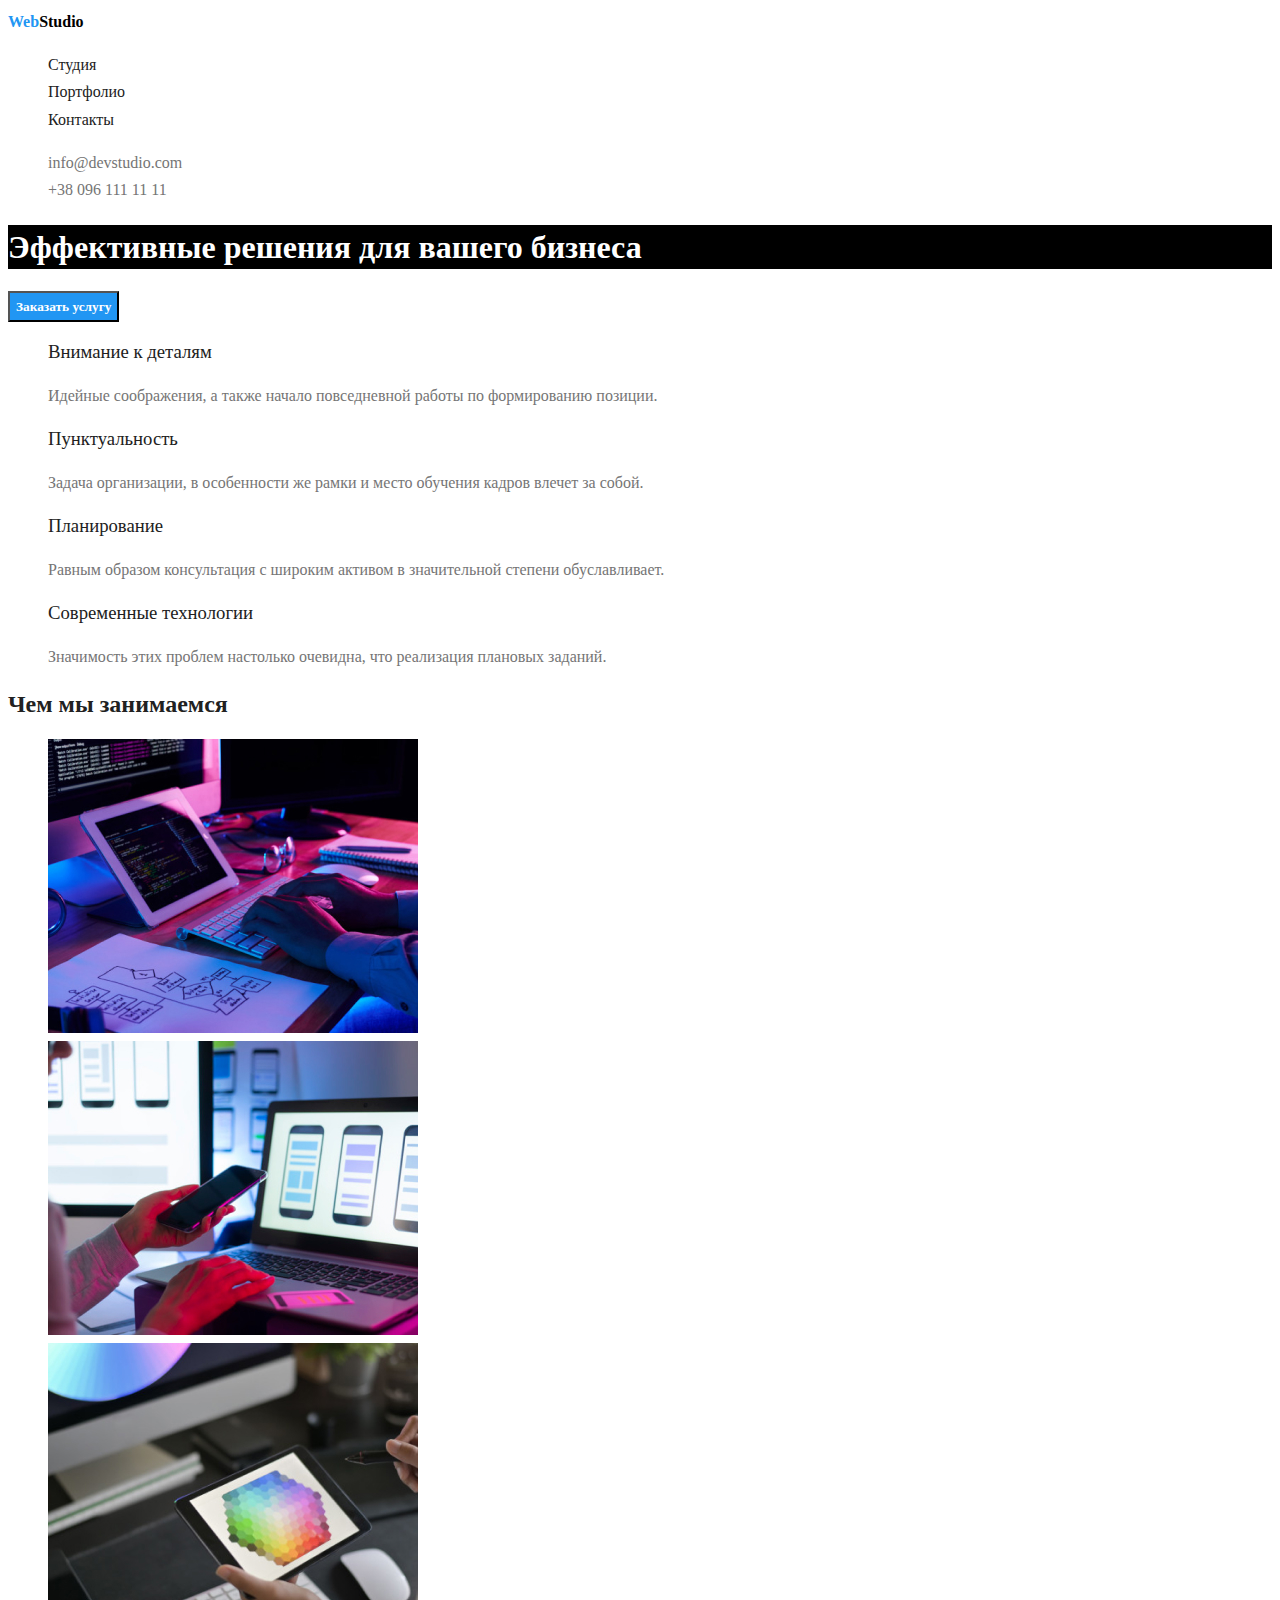
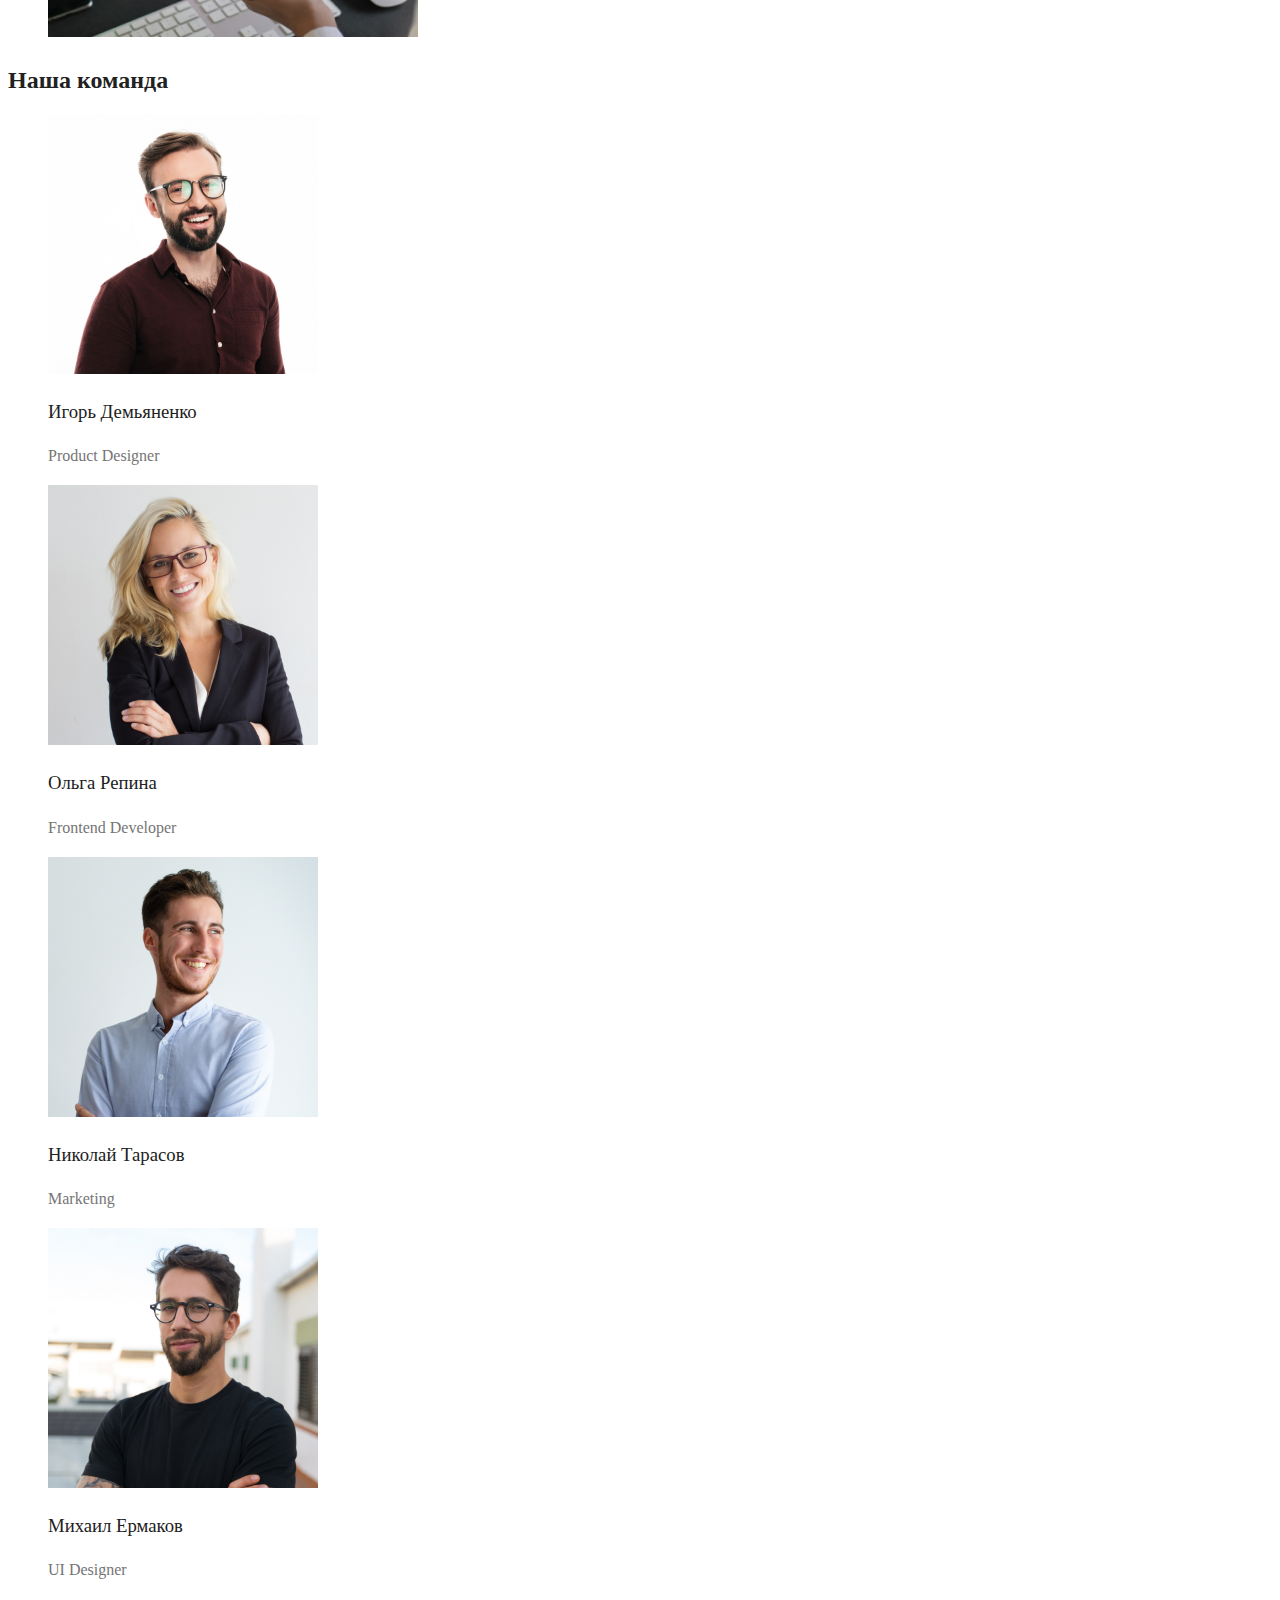
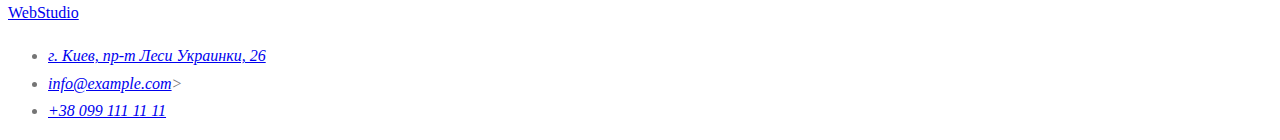
<file: index.html>
<!DOCTYPE html>
<html lang="ru">
<head>
    <meta charset="UTF-8">
    <meta http-equiv="X-UA-Compatible" content="IE=edge">
    <meta name="viewport" content="width=device-width, initial-scale=1.0">
    <title>Студия</title>
    <link rel="stylesheet" href="css/style.css">
</head>
<body>
    <!--Site header-->
    <header>
        <nav>
            <a href="./index.html" class="logo"><span class="blue">Web</span>Studio</a>
            <ul class="navigation">
                <li class="list-item"><a class="link" href="./index.html">Студия</a></li>
                <li class="list-item"><a class="link" href="./portfolio.html">Портфолио</a></li>
                <li class="list-item"><a class="link" href="">Контакты</a></li>
            </ul>
        </nav>
        <ul class="mail-tel">
            <li class="list-item"><a class="mail-tel link" href="mailto:info@devstudio.com">info@devstudio.com</a></li>
            <li class="list-item"><a class="mail-tel link" href="tel:+380961111111">+38 096 111 11 11</a></li>
        </ul>
    </header>
        <!--Main content-->
    <main>
        <!--Introduction-->
        <section>
            <h1 class="h1">Эффективные решения для вашего бизнеса</h1>
            <button class="btn" type="button">Заказать услугу</button>
        </section>
        <!--Approach to the client-->    
        <section>
        <!--<h2>Approach to the client</h2>-->
            <ul>
                <li class="list-item">
                    <h3 class="h3">Внимание к деталям</h3>
                    <p class="text">Идейные соображения, а также начало повседневной работы по формированию позиции.</p>
                </li>
                <li class="list-item">
                    <h3 class="h3">Пунктуальность</h3>
                    <p class="text">Задача организации, в особенности же рамки и место обучения кадров влечет за собой.</p>
                </li>
                <li class="list-item">
                    <h3 class="h3">Планирование</h3>
                    <p class="text">Равным образом консультация с широким активом в значительной степени обуславливает.</p>
                </li>
                <li class="list-item">
                    <h3 class="h3">Современные технологии</h3>
                    <p class="text">Значимость этих проблем настолько очевидна, что реализация плановых заданий.</p>
                </li>
                </ul>
        </section>

            <!--About services-->
        <section>
            <h2 class="h2">Чем мы занимаемся</h2>
            <ul>
                <li class="list-item">
                    <img src="./images/box1.jpg" alt="Программирование" width="370" />
                </li>
                <li class="list-item">
                    <img src="./images/box2.jpg" alt="Мобильные приложения" width="370" />
                </li>
                <li class="list-item">
                    <img src="./images/box3.jpg" alt="Дизайн" width="370" />
                </li>
            </ul>
        </section>
            <!--Про команду-->
        <section>
            <h2 class="h2">Наша команда</h2>
            <ul>
                <li class="list-item">
                    <img src="./images/ProductDesigner.jpg" alt="Продуктовый дизайнер" width="270"/>
                    <h3 class="h3">Игорь Демьяненко</h3>
                    <p lang="en">Product Designer</p>    
                </li>
                <li class="list-item">
                    <img src="./images/FrontendDeveloper.jpg" alt="Фронтенд разработчик" width="270"/>
                    <h3 class="h3">Ольга Репина</h3>
                    <p lang="en">Frontend Developer</p> 
                </li>
                <li class="list-item">
                    <img src="./images/Marketing.jpg" alt="Маркетолог" width="270"/>
                    <h3 class="h3">Николай Тарасов</h3>
                    <p lang="en">Marketing</p>  
                </li>
                <li class="list-item">
                    <img src="./images/UIDesigner.jpg" alt="Дизайнер" width="270"/>
                    <h3 class="h3">Михаил Ермаков</h3>
                    <p lang="en">UI Designer</p>     
                </li>
            </ul>
        </section>
    </main>

        <!--Подвал-->
    <footer>
        <a href="./index.html">WebStudio</a>
        <address>
            <ul>
                <li><a href="https://goo.gl/maps/piqngm7oDQpEDh6u6" target="_blank" rel="noopener nofollow noreferrer">г. Киев, пр-т Леси Украинки, 26</a></li>
                <li><a href="mailto:info@example.com">info@example.com</a>></li>
                <li><a href="tel:+380991111111">+38 099 111 11 11</a></li>
            </ul>
        </address>
    </footer>
</body>
</html>
</file>
<file: css/style.css>
:root {
    --first-text-color: #212121;
    --second-text-color: #757575;
    --decoration: none;
    --link-hover-focus-color: #2196F3;
    --white-color: #fff;
}

body {
    background-color: #fff;
    color: var(--second-text-color);
    font-family: Roboto;
    font-size: 14;
    line-height: 1.7;
 }

 /*Site header*/

 .logo {
    color: #000000;
    font-family: Raleway;
    font-weight: 700;
    font-size: 26;
    line-height: 1.2;
    text-decoration: var(--decoration);
 }

 .logo > .blue {
    color: #2196F3;
 }

 .navigation .link{
    color: var(--first-text-color);
    font-family: Roboto;
    font-weight: 500;
    font-size: 14;
    line-height: 1.2;
    text-decoration: var(--decoration);
 }

 .link:hover,
 .link:focus {
    color: var(--link-hover-focus-color);
 }

.list-item {
    list-style-type: var(--decoration);
}

.mail-tel .link {
    color: var(--second-text-color);
    font-family: Roboto;
    font-weight: 500;
    font-size: 14;
    line-height: 1.2;
    text-decoration: var(--decoration);
}

.mail-tel .link:hover,
.mail-tel .link:focus {
    color: var(--link-hover-focus-color)
}

/*Introduction*/
.h1 {
    color: var(--white-color);
    background-color: #000000;
    font-family: Roboto;
    font-weight: 900;
    font-size: 44;
    line-height: 1.4;
}

.btn {
    background-color: var(--link-hover-focus-color);
    color: var(--white-color);
    /*text-decoration: var(--decoration);*/
    font-family: Roboto;
    font-weight: 700;
    font-size: 16;
    line-height: 1.9;
}

/*Approach to the client*/

.h3 {
    color: var(--first-text-color);
    font-family: Roboto;
    font-weight: 700;
    font-size: 14;
    line-height: 1.2;
}

.text {
    color: var(--second-text-color);
    font-family: Roboto;
    font-weight: 400;
    font-size: 14;
    line-height: 1.7;
}

/*About services*/

.h2 {
    color: var(--first-text-color);
    font-family: Roboto;
    font-weight: 700;
    font-size: 36;
    line-height: 1.2;
}

.h3 {
    color: var(--first-text-color);
    font-family: Roboto;
    font-weight: 500;
    font-size: 16;
    line-height: 1.2;
}
</file>
